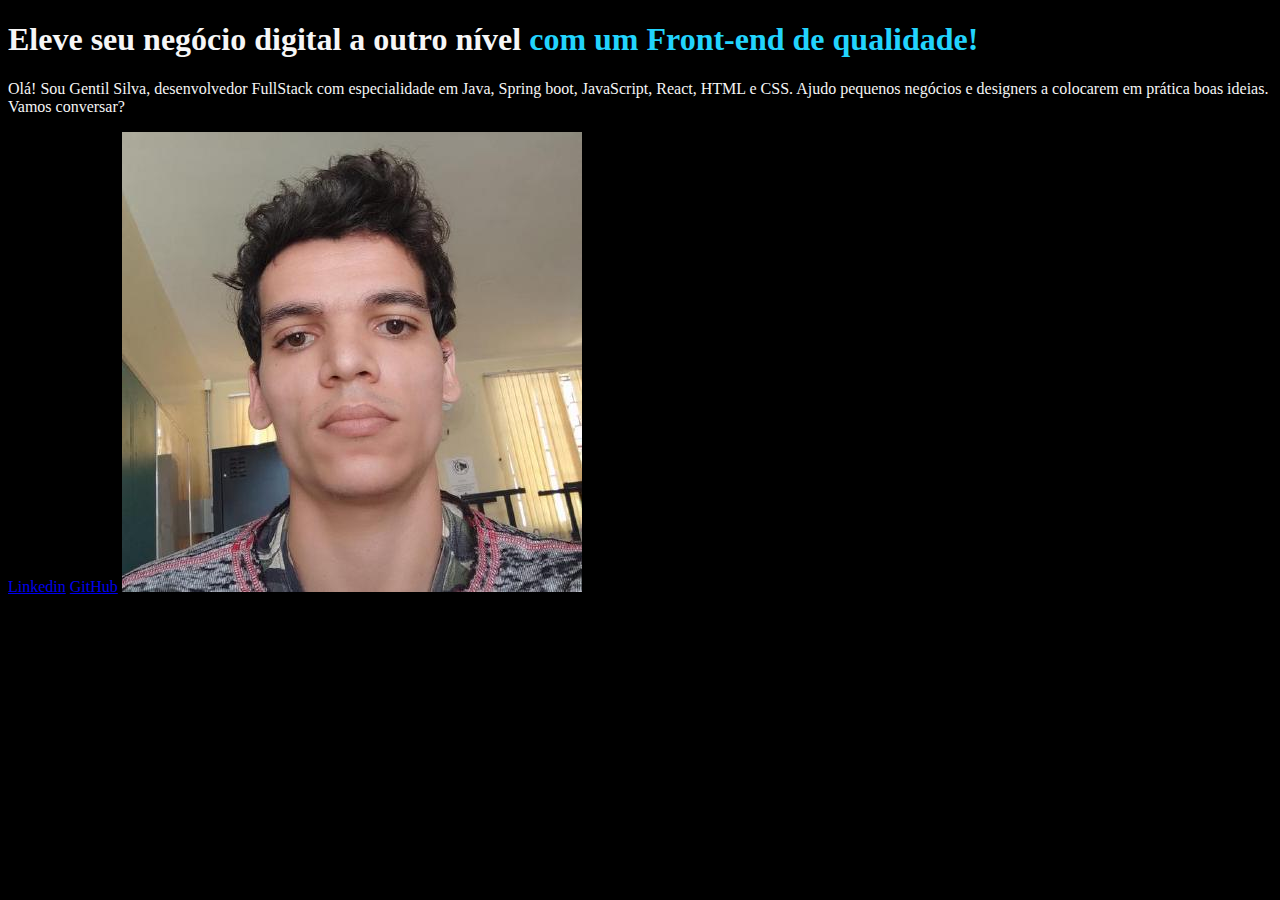
<file: 1-html-css-estrutura-tags/index.html>
<!DOCTYPE html>
<html lang="pt-BR">
    <head>
        <meta charset="UTF-8">
        <meta http-equiv="X-UA-Compatible" content="IE=edge">
        <meta name="viewport" content="width=device-width, initial-scale=1.0">
        <link rel="stylesheet" href="./style.css">
        <title>Portifolio</title>
    </head>
    <body>
        <header></header>
        <main>
            <h1>Eleve seu negócio digital a outro nível <strong>com um Front-end de qualidade!</strong></h1>
            <p>Olá! Sou Gentil Silva, desenvolvedor FullStack com especialidade em Java, Spring boot, JavaScript, React, HTML e CSS. 
                Ajudo pequenos negócios e designers a colocarem em prática boas ideias. Vamos conversar?
            </p>
            <a href="https://www.linkedin.com/in/gentils-neto/">Linkedin</a>
            <a href="https://github.com/gentilsilva">GitHub</a>
            <img src="./imagens/perfil.jpeg" alt="Imagem de Perfil Gentil Silva">
        </main>
        <footer></footer>
    </body>
</html>
</file>
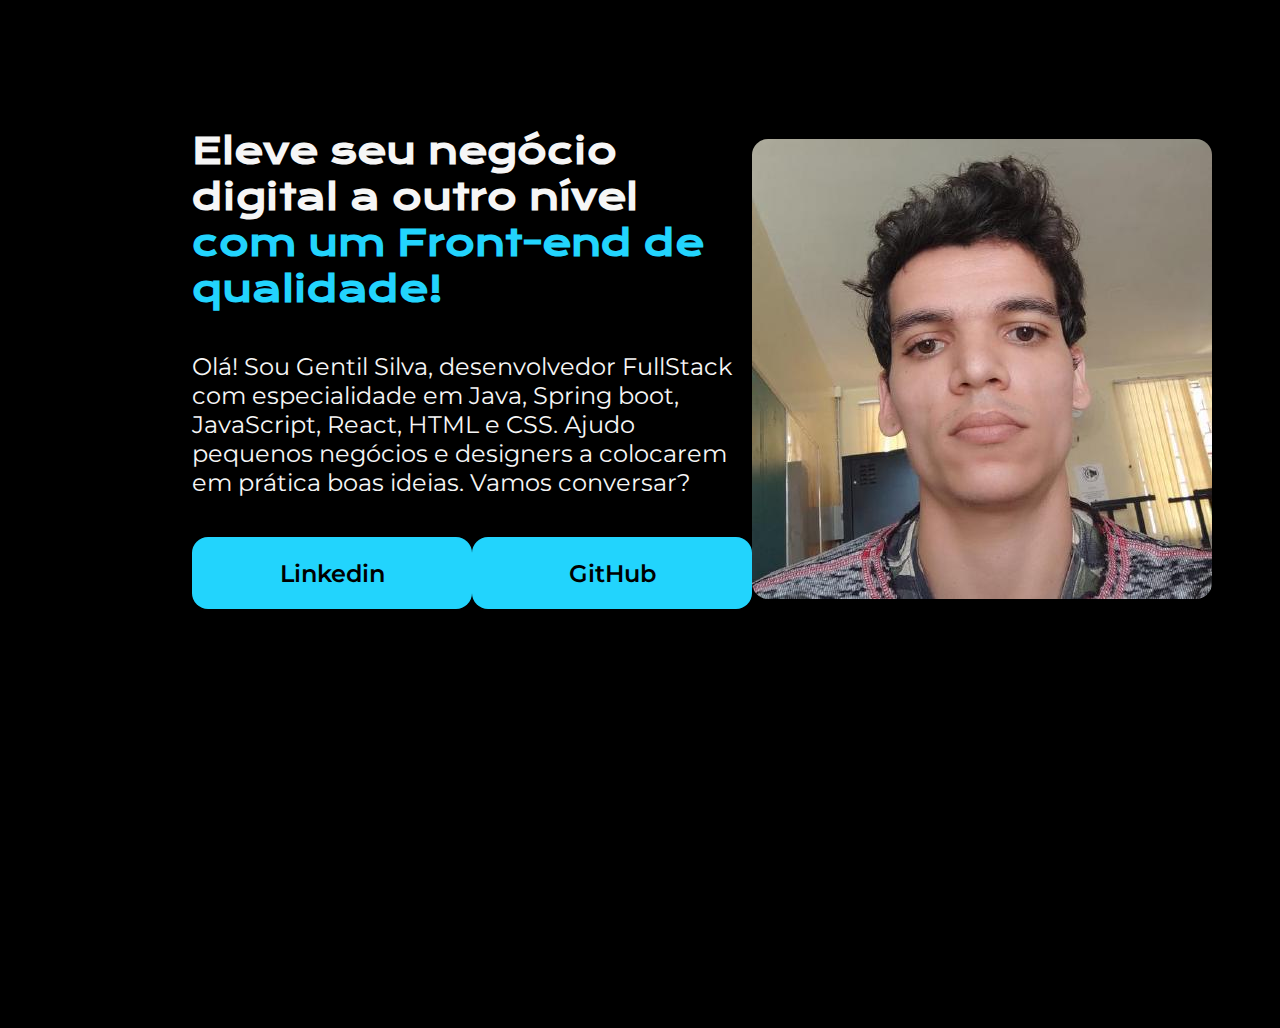
<file: 2-html-css-classes-posicionamento-flexbox/index.html>
<!DOCTYPE html>
<html lang="pt-BR">
    <head>
        <meta charset="UTF-8">
        <meta http-equiv="X-UA-Compatible" content="IE=edge">
        <meta name="viewport" content="width=device-width, initial-scale=1.0">
        <link rel="stylesheet" href="./style.css">
        <title>Portifolio</title>
    </head>
    <body>
        <header></header>
        <main class="container">
            <section class="container__conteudo">
                <h1 class="container__conteudo__titulo">Eleve seu negócio digital a outro nível <strong class="titulo-destaque">com um Front-end de qualidade!</strong></h1>
                <p class="container__conteudo__texto">Olá! Sou Gentil Silva, desenvolvedor FullStack com especialidade em Java, Spring boot, JavaScript, React, HTML e CSS. 
                    Ajudo pequenos negócios e designers a colocarem em prática boas ideias. Vamos conversar?
                </p>
                <div class="container__conteudo__links">
                    <a class="container__conteudo__links__link" href="https://www.linkedin.com/in/gentils-neto/">Linkedin</a>
                    <a class="container__conteudo__links__link" href="https://github.com/gentilsilva">GitHub</a>
                </div>
            </section>
            <img src="./imagens/perfil.jpeg" alt="Imagem de Perfil Gentil Silva">
        </main>
        <footer></footer>
    </body>
</html>
</file>
<file: 1-html-css-estrutura-tags/style.css>
body {
    background-color: #000000;
    color: #F6F6F6;
}

strong {
    color: #22D4FD;
}
</file>
<file: 2-html-css-classes-posicionamento-flexbox/style.css>
@import url('https://fonts.googleapis.com/css2?family=Krona+One&family=Montserrat:wght@400;600&display=swap');

* {
    margin: 0;
    padding: 0;
}

body {
    height: 100vh;
    box-sizing: border-box;
    background-color: #000000;
    color: #F6F6F6;
}

.container {
    margin: 10% 15%;
    display: flex;
    align-items: center;
    justify-content: space-between;
}

.titulo-destaque {
    color: #22D4FD;
}

.container__conteudo {
    width: 615px;
    display: flex;
    flex-direction: column;
    gap: 40px;
}

.container__conteudo__titulo {
    font-size: 36px;
    font-family: 'Krona One', sans-serif;
}

.container__conteudo__texto {
    font-size: 24px;
    font-family: 'Montserrat', sans-serif;
}

.container__conteudo__links {
    display: flex;
    justify-content: space-between;
}

.container__conteudo__links__link {
    background-color: #22D4FD;
    width: 280px;
    text-align: center;
    border-radius: 16px;
    font-size: 24px;
    font-weight: 600;
    padding: 21.5px 0;
    text-decoration: none;
    color: #000000;
    font-family: 'Montserrat', sans-serif;;
}

img {
    border-radius: 16px;
}
</file>
